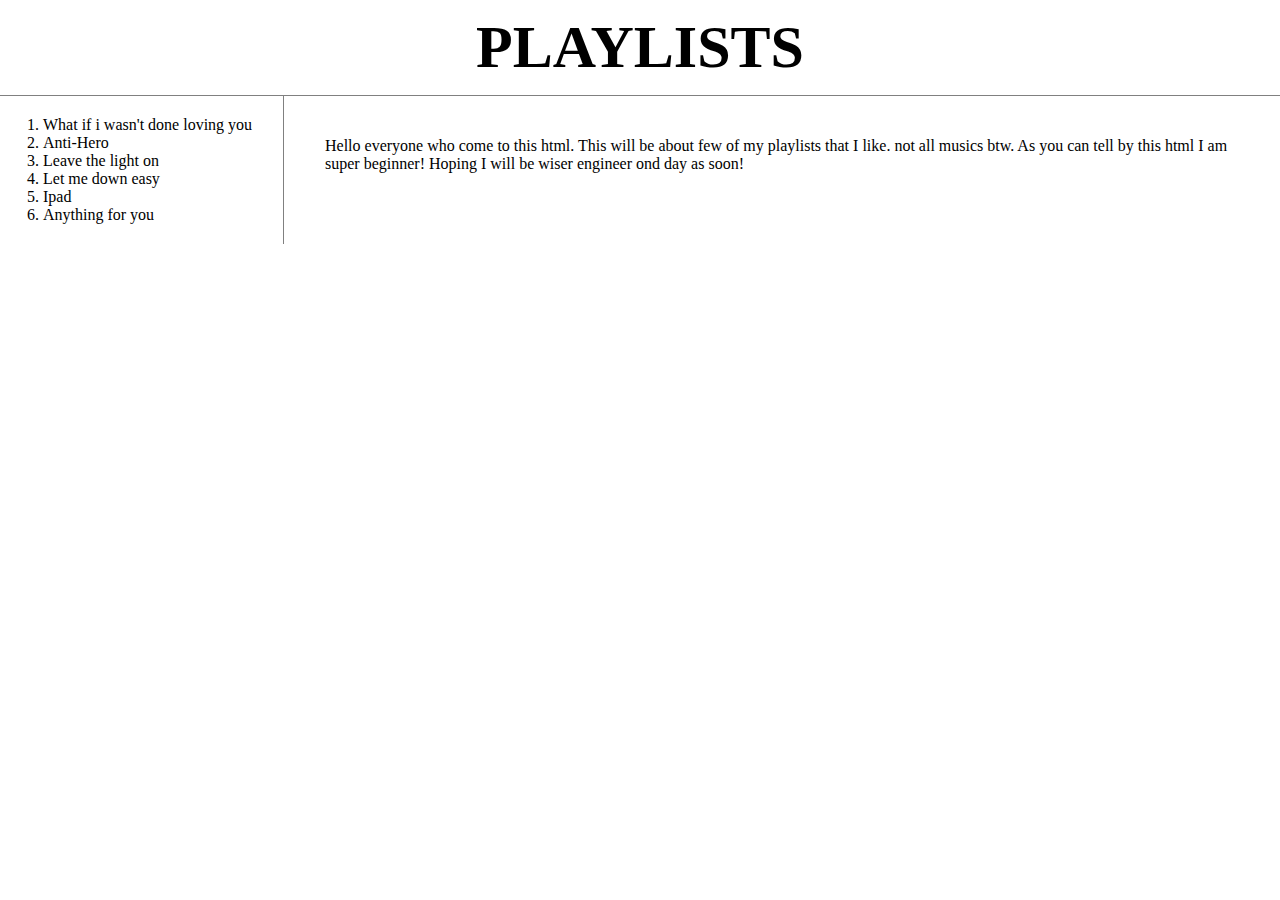
<file: index.html>
<!doctype html>
<html>
<head>
    <title>WELCOME TO MY PLAYLIST</title>
    <link rel="stylesheet" href = "style.css">
    </head>
    <body>
        <h1><a href = "index.html">PLAYLISTS</a></h1>
        <div id="grid">
<ol>
<li><a href = "1.html">What if i wasn't done loving you</a></li>
<li><a href = "2.html">Anti-Hero</a></li>
<li><a href = "3.html">Leave the light on</a></li>
<li><a href = "4.html">Let me down easy</a></li>
<li><a href = "5.html">Ipad</a></li>
<li><a href = "6.html">Anything for you</a></li>
</ol>
<div id="article">
<p>
Hello everyone who come to this html. This will be about few of my playlists that I like. not all musics btw.
As you can tell by this html I am super beginner! Hoping I will be wiser engineer ond day as soon!
</p>
</div>
</div>
</body>
</html>
</file>
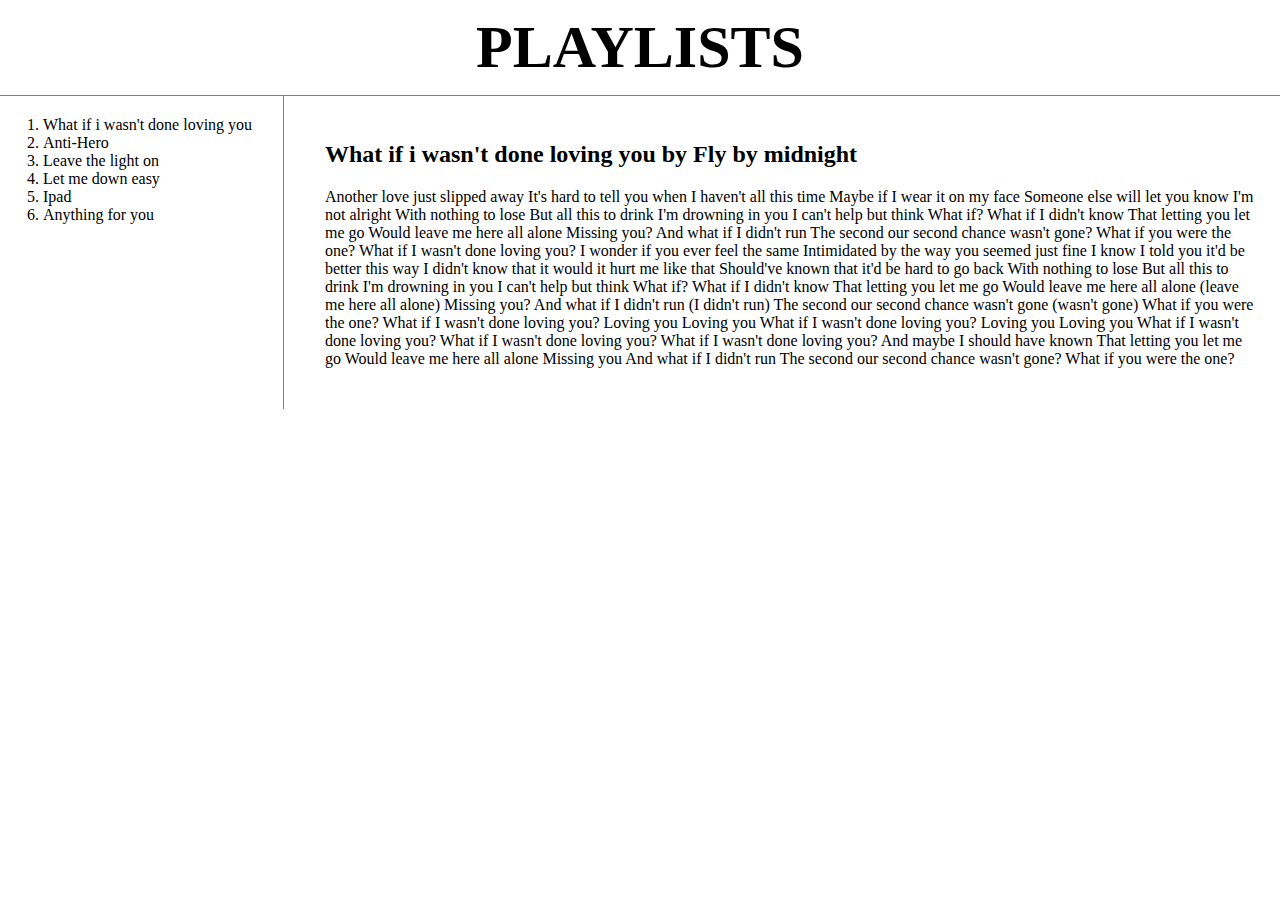
<file: 1.html>
<!doctype html>
<html>
<head>
    <title>WELCOME TO MY PLAYLIST</title>
    <link rel="stylesheet" href = "style.css">
    </head>
    <body>
        <h1><a href = "index.html">PLAYLISTS</a></h1>
        <div id="grid">
<ol>
<li><a href = "1.html">What if i wasn't done loving you</a></li>
<li><a href = "2.html">Anti-Hero</a></li>
<li><a href = "3.html">Leave the light on</a></li>
<li><a href = "4.html">Let me down easy</a></li>
<li><a href = "5.html">Ipad</a></li>
<li><a href = "6.html">Anything for you</a></li>
</ol>
<div id="article">
<h2>What if i wasn't done loving you by Fly by midnight</h2>
<p>
Another love just slipped away It's hard to tell you when I haven't all this time Maybe if I wear it on my face Someone else will let you know I'm not alright
With nothing to lose But all this to drink I'm drowning in you I can't help but think What if? What if I didn't know That letting you let me go
Would leave me here all alone Missing you? And what if I didn't run The second our second chance wasn't gone? What if you were the one? What if I wasn't done loving you?
I wonder if you ever feel the same Intimidated by thе way you seemed just fine I know I told you it'd be bеtter this way I didn't know that it would it hurt me like that Should've known that it'd be hard to go back
With nothing to lose But all this to drink I'm drowning in you I can't help but think What if? What if I didn't know That letting you let me go Would leave me here all alone (leave me here all alone)
Missing you? And what if I didn't run (I didn't run) The second our second chance wasn't gone (wasn't gone) What if you were the one? What if I wasn't done loving you?
Loving you Loving you What if I wasn't done loving you? Loving you Loving you What if I wasn't done loving you? What if I wasn't done loving you? What if I wasn't done loving you?
And maybe I should have known That letting you let me go Would leave me here all alone Missing you And what if I didn't run The second our second chance wasn't gone? What if you were the one?
</p>
</div>
</div>
</body>
</html>
</file>
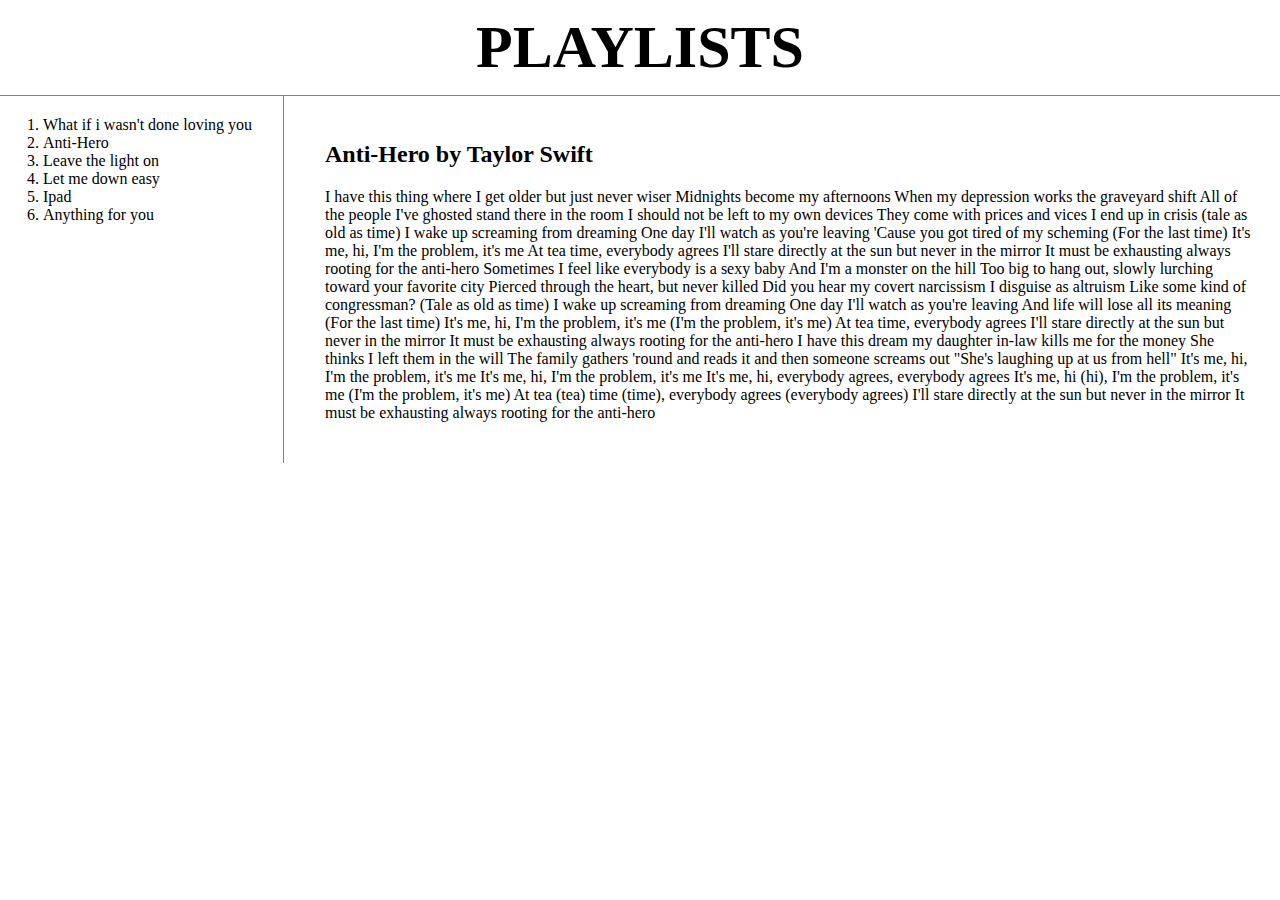
<file: 2.html>
<!doctype html>
<html>
<head>
    <title>WELCOME TO MY PLAYLIST</title>
    <link rel="stylesheet" href = "style.css">
    </head>
    <body>
        <h1><a href = "index.html">PLAYLISTS</a></h1>
        <div id="grid">
<ol>
<li><a href = "1.html">What if i wasn't done loving you</a></li>
<li><a href = "2.html">Anti-Hero</a></li>
<li><a href = "3.html">Leave the light on</a></li>
<li><a href = "4.html">Let me down easy</a></li>
<li><a href = "5.html">Ipad</a></li>
<li><a href = "6.html">Anything for you</a></li>
</ol>
<div id="article">
<h2>Anti-Hero by Taylor Swift</h2>
    <p>
       I have this thing where I get older but just never wiser
        Midnights become my afternoons
        When my depression works the graveyard shift
        All of the people I've ghosted stand there in the room
        I should not be left to my own devices
        They come with prices and vices
        I end up in crisis (tale as old as time)
        I wake up screaming from dreaming
        One day I'll watch as you're leaving
        'Cause you got tired of my scheming
        (For the last time)
        It's me, hi, I'm the problem, it's me
        At tea time, everybody agrees
        I'll stare directly at the sun but never in the mirror
        It must be exhausting always rooting for the anti-hero
        Sometimes I feel like everybody is a sexy baby
        And I'm a monster on the hill
        Too big to hang out, slowly lurching toward your favorite city
        Pierced through the heart, but never killed
        Did you hear my covert narcissism I disguise as altruism
        Like some kind of congressman? (Tale as old as time)
        I wake up screaming from dreaming
        One day I'll watch as you're leaving
        And life will lose all its meaning
        (For the last time)
        It's me, hi, I'm the problem, it's me (I'm the problem, it's me)
        At tea time, everybody agrees
        I'll stare directly at the sun but never in the mirror
        It must be exhausting always rooting for the anti-hero
        I have this dream my daughter in-law kills me for the money
        She thinks I left them in the will
        The family gathers 'round and reads it and then someone screams out
        "She's laughing up at us from hell"
        It's me, hi, I'm the problem, it's me
        It's me, hi, I'm the problem, it's me
        It's me, hi, everybody agrees, everybody agrees
        It's me, hi (hi), I'm the problem, it's me (I'm the problem, it's me)
        At tea (tea) time (time), everybody agrees (everybody agrees)
        I'll stare directly at the sun but never in the mirror
        It must be exhausting always rooting for the anti-hero
</p>
</div>
</div>
</body>
</html>
</file>
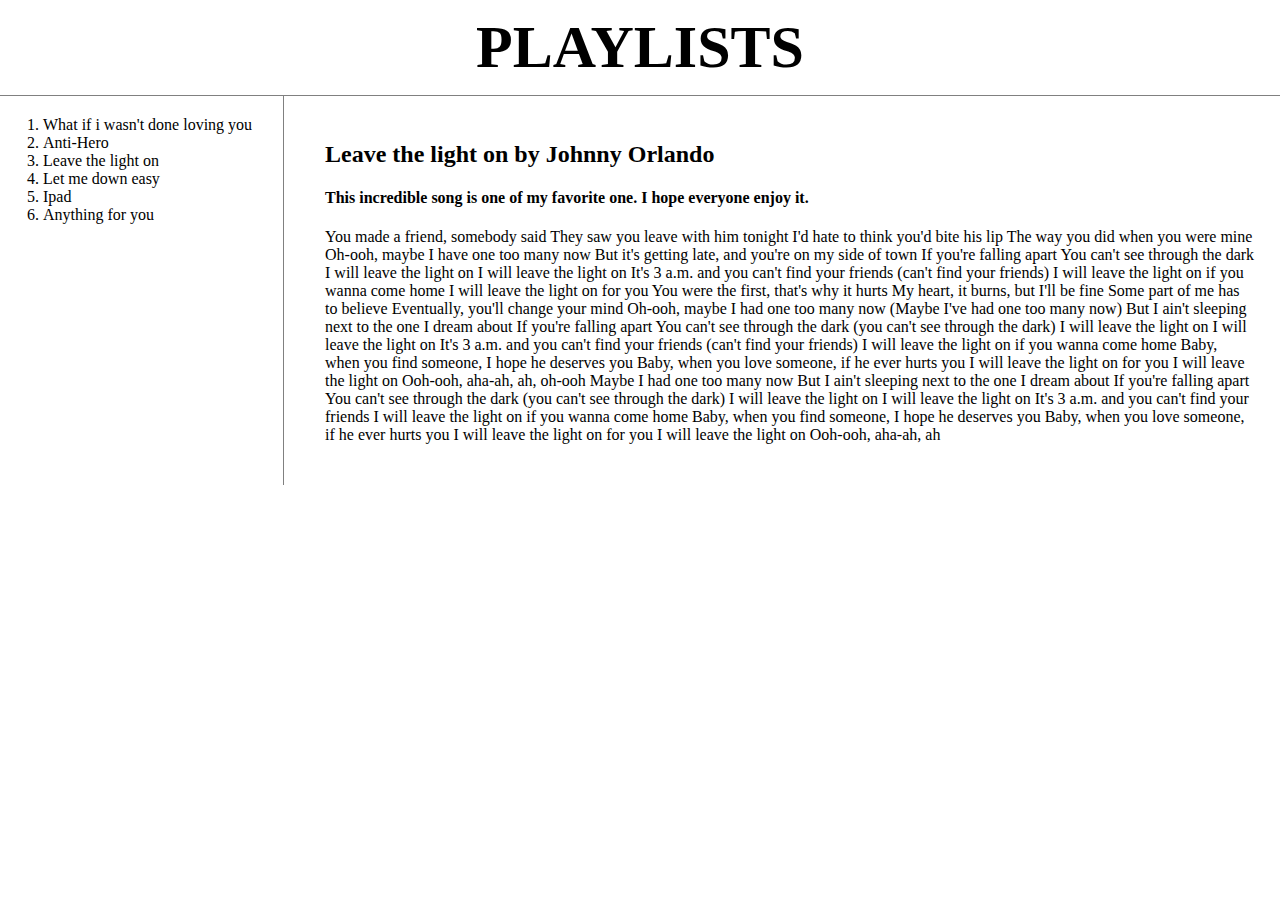
<file: 3.html>
<!doctype html>
<html>
<head>
    <title>WELCOME TO MY PLAYLIST</title>
    <link rel="stylesheet" href = "style.css">
    </head>
    <body>
        <h1><a href = "index.html">PLAYLISTS</a></h1>
        <div id ="grid">
    <ol>
    <li><a href = "1.html" >What if i wasn't done loving you</a></li>
    <li><a href = "2.html" >Anti-Hero</a></li>
    <li><a href = "3.html" >Leave the light on</a></li>
    <li><a href = "4.html">Let me down easy</a></li>
    <li><a href = "5.html">Ipad</a></li>
    <li><a href = "6.html">Anything for you</a></li>
    </ol>
    <div id ="article">
        <h2>Leave the light on by Johnny Orlando</h2>
        <h4>This incredible song is one of my favorite one. I hope everyone enjoy it.</h4>
        <p>
            You made a friend, somebody said
            They saw you leave with him tonight
            I'd hate to think you'd bite his lip
            The way you did when you were mine
            Oh-ooh, maybe I have one too many now
            But it's getting late, and you're on my side of town
            If you're falling apart
            You can't see through the dark
            I will leave the light on
            I will leave the light on
            It's 3 a.m. and you can't find your friends (can't find your friends)
            I will leave the light on if you wanna come home
            I will leave the light on for you
            You were the first, that's why it hurts
            My heart, it burns, but I'll be fine
            Some part of me has to believe
            Eventually, you'll change your mind
            Oh-ooh, maybe I had one too many now
            (Maybe I've had one too many now)
            But I ain't sleeping next to the one I dream about
            If you're falling apart
            You can't see through the dark (you can't see through the dark)
            I will leave the light on
            I will leave the light on
            It's 3 a.m. and you can't find your friends (can't find your friends)
            I will leave the light on if you wanna come home
            Baby, when you find someone, I hope he deserves you
            Baby, when you love someone, if he ever hurts you
            I will leave the light on for you
            I will leave the light on
            Ooh-ooh, aha-ah, ah, oh-ooh
            Maybe I had one too many now
            But I ain't sleeping next to the one I dream about
            If you're falling apart
            You can't see through the dark (you can't see through the dark)
            I will leave the light on
            I will leave the light on
            It's 3 a.m. and you can't find your friends
            I will leave the light on if you wanna come home
            Baby, when you find someone, I hope he deserves you
            Baby, when you love someone, if he ever hurts you
            I will leave the light on for you
            I will leave the light on
            Ooh-ooh, aha-ah, ah
        </p>
    </div>
</div>
</body>
</html>
</file>
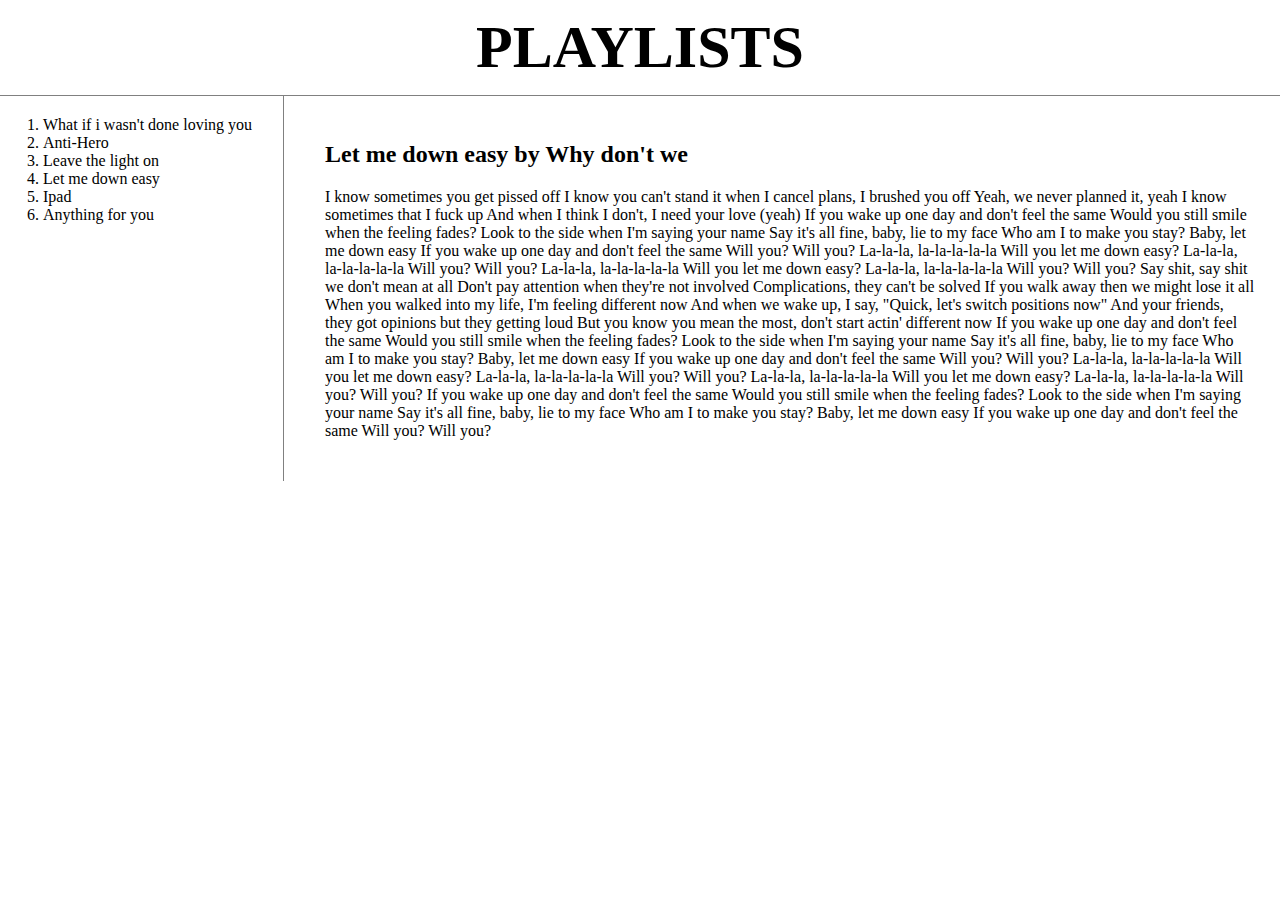
<file: 4.html>
<!doctype html>
<html>
<head>
    <title>WELCOME TO MY PLAYLIST</title>
    <link rel="stylesheet" href = "style.css">
    </head>
    <body>
        <h1><a href = "index.html">PLAYLISTS</a></h1>
        <div id="grid">
<ol>
<li><a href = "1.html">What if i wasn't done loving you</a></li>
<li><a href = "2.html">Anti-Hero</a></li>
<li><a href = "3.html">Leave the light on</a></li>
<li><a href = "4.html">Let me down easy</a></li>
<li><a href = "5.html">Ipad</a></li>
<li><a href = "6.html">Anything for you</a></li>
</ol>
<div id="article">
<h2>Let me down easy by Why don't we</h2>
<p>
    I know sometimes you get pissed off
    I know you can't stand it when
    I cancel plans, I brushed you off
    Yeah, we never planned it, yeah
    I know sometimes that I fuck up
    And when I think I don't, I need your love (yeah)
    If you wake up one day and don't feel the same
    Would you still smile when the feeling fades?
    Look to the side when I'm saying your name
    Say it's all fine, baby, lie to my face
    Who am I to make you stay?
    Baby, let me down easy
    If you wake up one day and don't feel the same
    Will you? Will you?
    La-la-la, la-la-la-la-la
    Will you let me down easy?
    La-la-la, la-la-la-la-la
    Will you? Will you?
    La-la-la, la-la-la-la-la
    Will you let me down easy?
    La-la-la, la-la-la-la-la
    Will you? Will you?
    Say shit, say shit we don't mean at all
    Don't pay attention when they're not involved
    Complications, they can't be solved
    If you walk away then we might lose it all
    When you walked into my life, I'm feeling different now
    And when we wake up, I say, "Quick, let's switch positions now"
    And your friends, they got opinions but they getting loud
    But you know you mean the most, don't start actin' different now
    If you wake up one day and don't feel the same
    Would you still smile when the feeling fades?
    Look to the side when I'm saying your name
    Say it's all fine, baby, lie to my face
    Who am I to make you stay?
    Baby, let me down easy
    If you wake up one day and don't feel the same
    Will you? Will you?
    La-la-la, la-la-la-la-la
    Will you let me down easy?
    La-la-la, la-la-la-la-la
    Will you? Will you?
    La-la-la, la-la-la-la-la
    Will you let me down easy?
    La-la-la, la-la-la-la-la
    Will you? Will you?
    If you wake up one day and don't feel the same
    Would you still smile when the feeling fades?
    Look to the side when I'm saying your name
    Say it's all fine, baby, lie to my face
    Who am I to make you stay?
    Baby, let me down easy
    If you wake up one day and don't feel the same
    Will you? Will you?
</p>
</div>
</div>
</body>
</html>
</file>
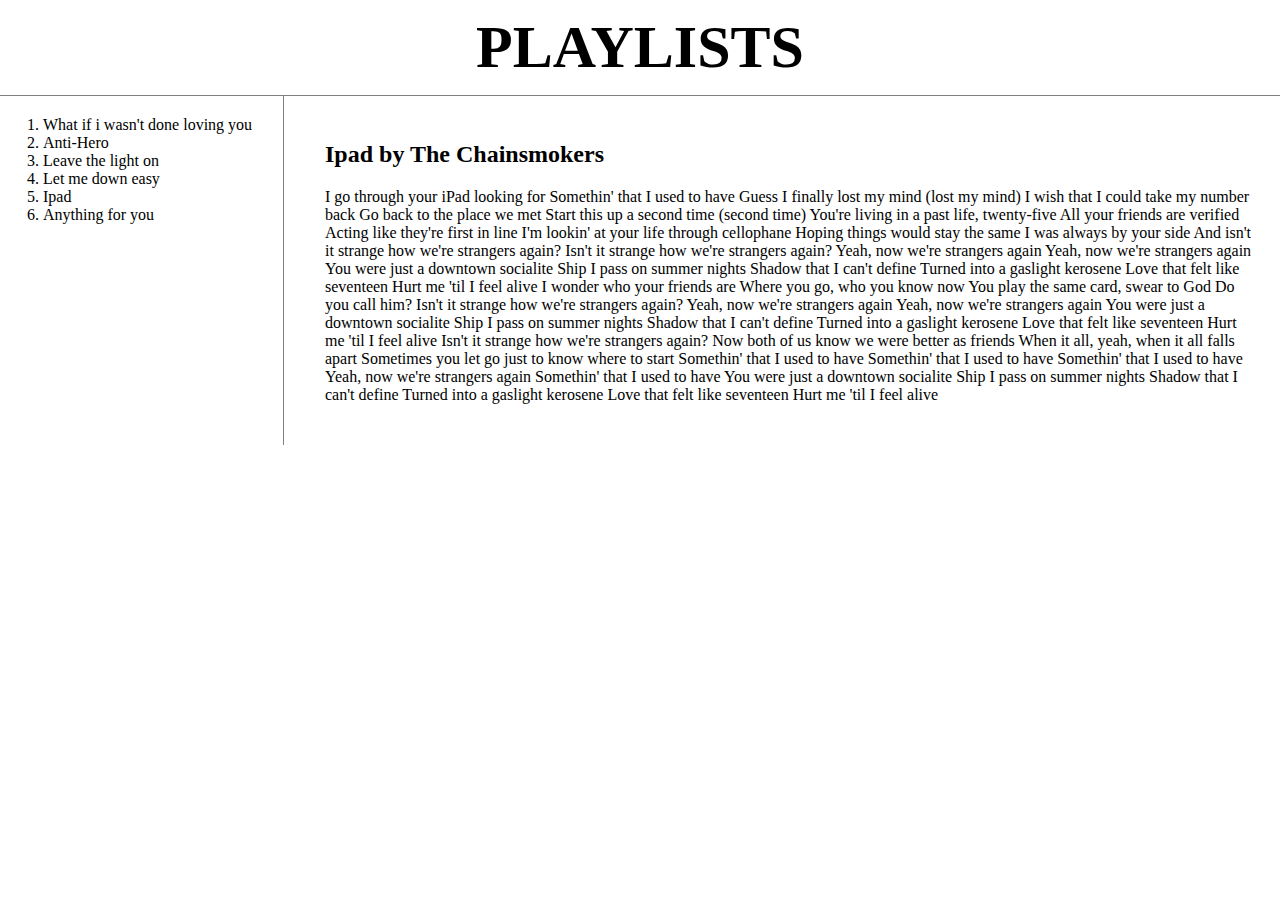
<file: 5.html>
<!doctype html>
<html>
<head>
    <title>WELCOME TO MY PLAYLIST</title>
    <link rel="stylesheet" href = "style.css">
    </head>
    <body>
        <h1><a href = "index.html">PLAYLISTS</a></h1>
        <div id="grid">
<ol>
<li><a href = "1.html">What if i wasn't done loving you</a></li>
<li><a href = "2.html">Anti-Hero</a></li>
<li><a href = "3.html">Leave the light on</a></li>
<li><a href = "4.html">Let me down easy</a></li>
<li><a href = "5.html">Ipad</a></li>
<li><a href = "6.html">Anything for you</a></li>
</ol>
<div id="article">
<h2>Ipad by The Chainsmokers</h2>
<p>
    I go through your iPad looking for
    Somethin' that I used to have
    Guess I finally lost my mind (lost my mind)
    I wish that I could take my number back
    Go back to the place we met
    Start this up a second time (second time)
    You're living in a past life, twenty-five
    All your friends are verified
    Acting like they're first in line
    I'm lookin' at your life through cellophane
    Hoping things would stay the same
    I was always by your side
    And isn't it strange how we're strangers again?
    Isn't it strange how we're strangers again?
    Yeah, now we're strangers again
    Yeah, now we're strangers again
    You were just a downtown socialite
    Ship I pass on summer nights
    Shadow that I can't define
    Turned into a gaslight kerosene
    Love that felt like seventeen
    Hurt me 'til I feel alive
    I wonder who your friends are
    Where you go, who you know now
    You play the same card, swear to God
    Do you call him?
    Isn't it strange how we're strangers again?
    Yeah, now we're strangers again
    Yeah, now we're strangers again
    You were just a downtown socialite
    Ship I pass on summer nights
    Shadow that I can't define
    Turned into a gaslight kerosene
    Love that felt like seventeen
    Hurt me 'til I feel alive
    Isn't it strange how we're strangers again?
    Now both of us know we were better as friends
    When it all, yeah, when it all falls apart
    Sometimes you let go just to know where to start
    Somethin' that I used to have
    Somethin' that I used to have
    Somethin' that I used to have
    Yeah, now we're strangers again
    Somethin' that I used to have
    You were just a downtown socialite
    Ship I pass on summer nights
    Shadow that I can't define
    Turned into a gaslight kerosene
    Love that felt like seventeen
    Hurt me 'til I feel alive
</p>
</div>
</div>
</body>
</html>
</file>
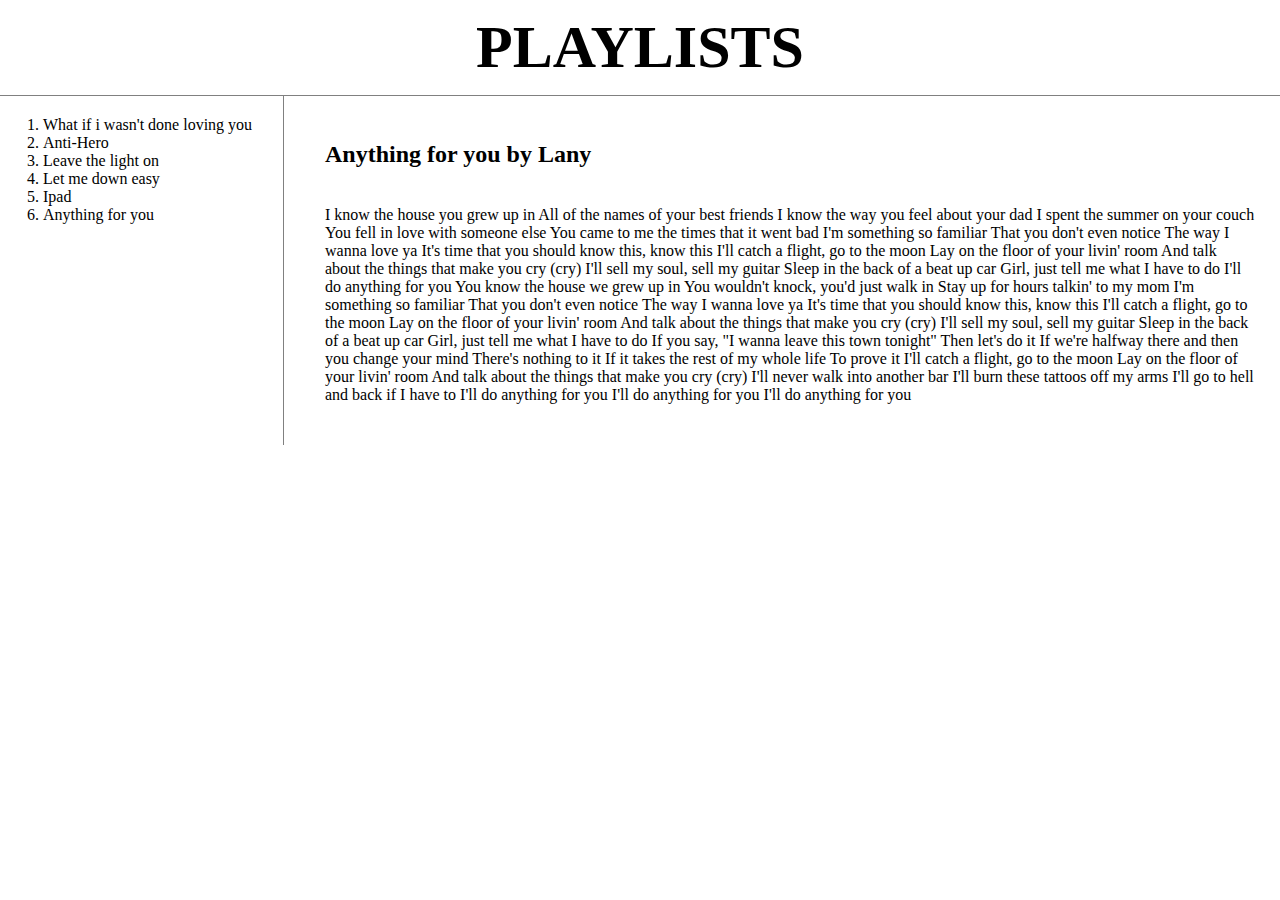
<file: 6.html>
<!doctype html>
<html>
<head>
    <title>WELCOME TO MY PLAYLIST</title>
    <link rel="stylesheet" href = "style.css">
    </head>
    <body>
        <h1><a href = "index.html">PLAYLISTS</a></h1>
        <div id="grid">
<ol>
<li><a href = "1.html">What if i wasn't done loving you</a></li>
<li><a href = "2.html">Anti-Hero</a></li>
<li><a href = "3.html">Leave the light on</a></li>
<li><a href = "4.html">Let me down easy</a></li>
<li><a href = "5.html">Ipad</a></li>
<li><a href = "6.html">Anything for you</a></li>
</ol>
<div id="article">
<h2>Anything for you by Lany</h2>
<p>
    <br>I know the house you grew up in
    All of the names of your best friends
    I know the way you feel about your dad
    I spent the summer on your couch
    You fell in love with someone else
    You came to me the times that it went bad
    I'm something so familiar
    That you don't even notice
    The way I wanna love ya
    It's time that you should know this, know this
    I'll catch a flight, go to the moon
    Lay on the floor of your livin' room
    And talk about the things that make you cry (cry)
    I'll sell my soul, sell my guitar
    Sleep in the back of a beat up car
    Girl, just tell me what I have to do
    I'll do anything for you
    You know the house we grew up in
    You wouldn't knock, you'd just walk in
    Stay up for hours talkin' to my mom
    I'm something so familiar
    That you don't even notice
    The way I wanna love ya
    It's time that you should know this, know this
    I'll catch a flight, go to the moon
    Lay on the floor of your livin' room
    And talk about the things that make you cry (cry)
    I'll sell my soul, sell my guitar
    Sleep in the back of a beat up car
    Girl, just tell me what I have to do
    If you say, "I wanna leave this town tonight"
    Then let's do it
    If we're halfway there and then you change your mind
    There's nothing to it
    If it takes the rest of my whole life
    To prove it
    I'll catch a flight, go to the moon
    Lay on the floor of your livin' room
    And talk about the things that make you cry (cry)
    I'll never walk into another bar
    I'll burn these tattoos off my arms
    I'll go to hell and back if I have to
    I'll do anything for you
    I'll do anything for you
    I'll do anything for you
</p>
</div>
</div>
</body>
</html>
</file>
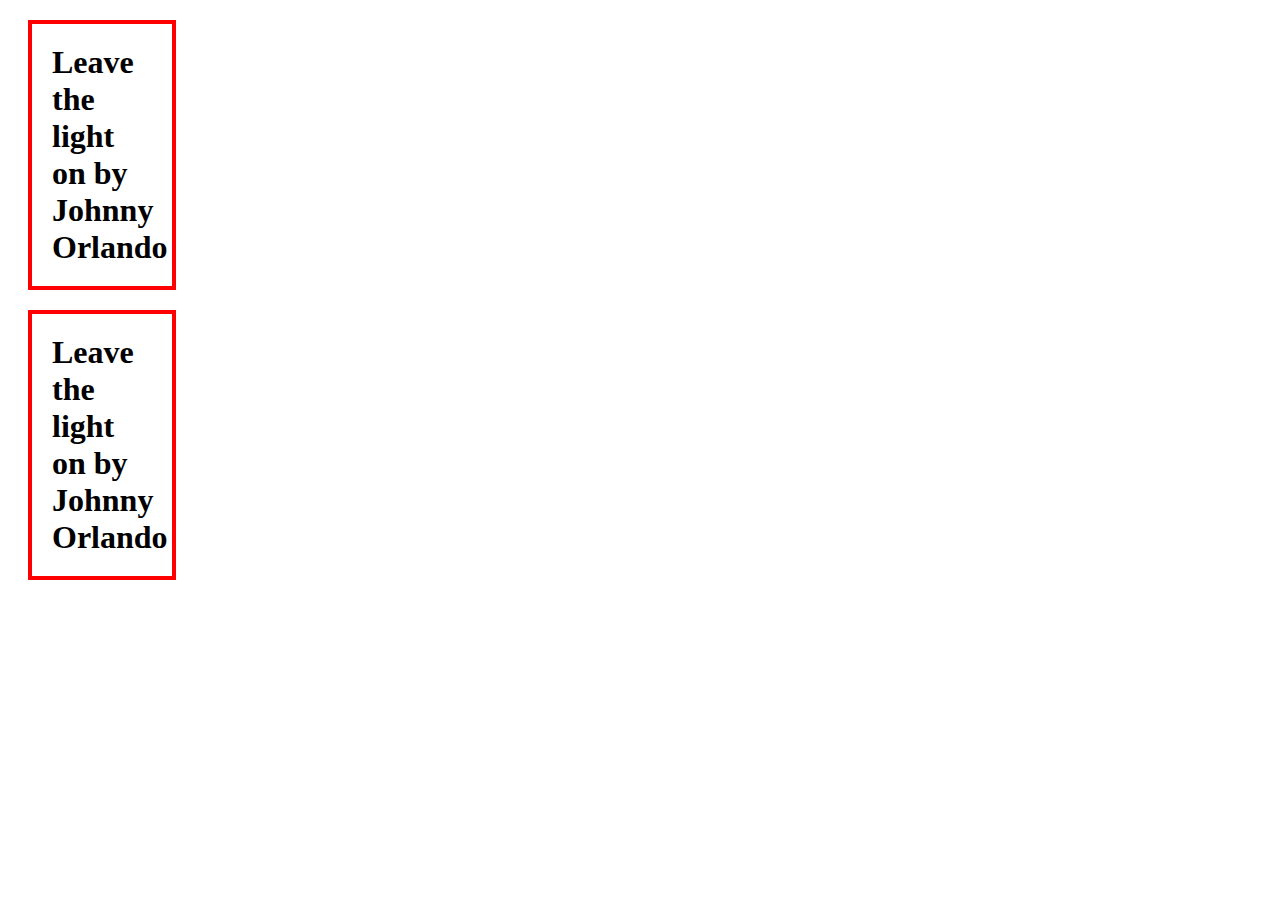
<file: box.html>
<html>
    <head>
        <title> </title>
        <style>
            h1{
                border:4px solid red;
                padding:20px;
                margin:20;
                display:block;
                width:100px;

            }
           
        </style>
    </head>
    <body>
        <h1>Leave the light on by Johnny Orlando</h1>
        <h1>Leave the light on by Johnny Orlando</h1>
    </body>
</html>
</file>
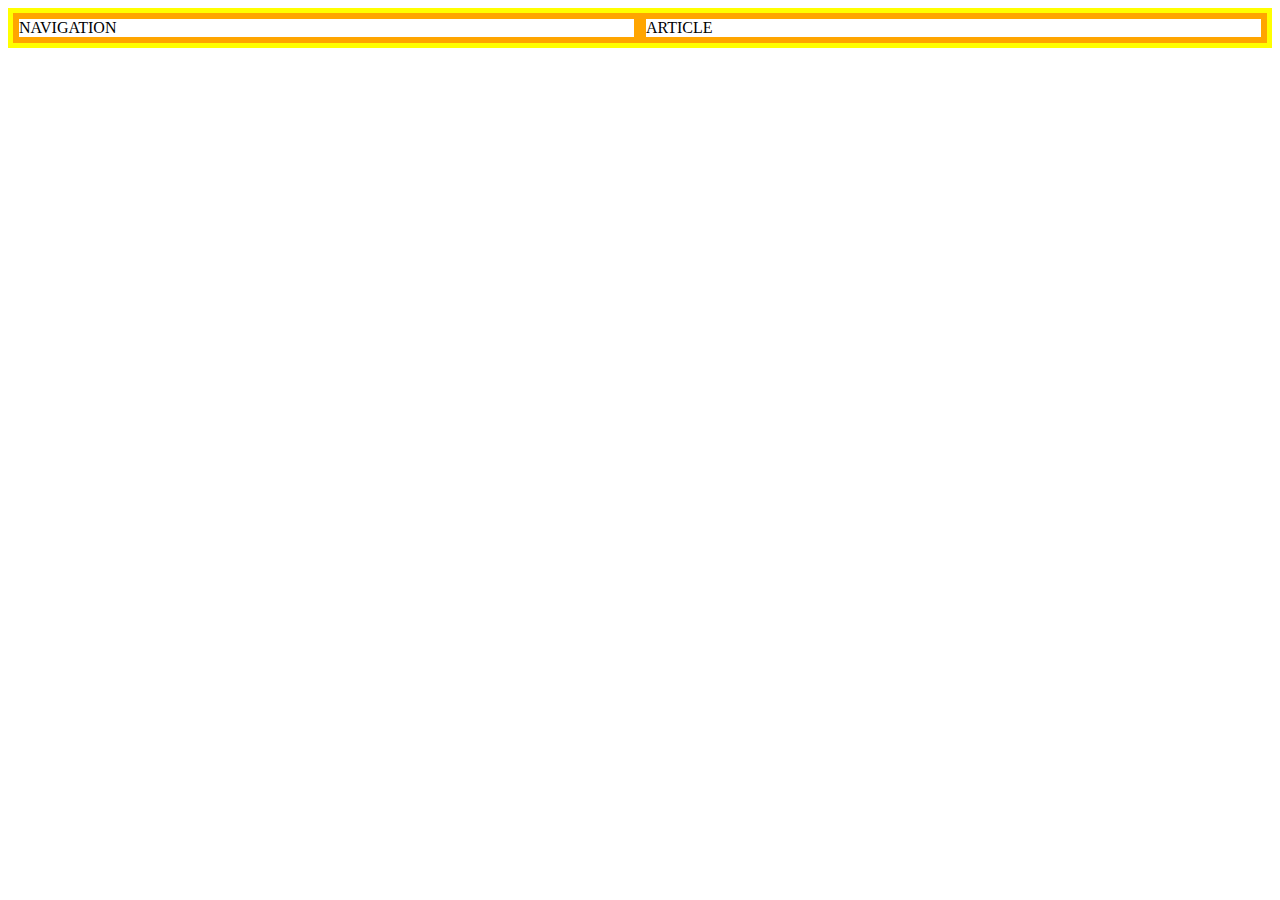
<file: grid.html>
<!DOCTYPE html>
<html>
    <head>
        <title></title>
        <style>
            #grid{
                border:5px solid yellow;
                display:grid;
                grid-template-columns: 1fr 1fr;
            }
            div{
            border:6px solid orange;
            }
            </style>
    </head>
    <body>
        <div id="grid">
       <div>NAVIGATION</div>
        <div>ARTICLE</div>
    </div>
    </body>
    </html>
</file>
<file: style.css>
#grid{
    display:grid;
    grid-template-columns:300px 1fr;
}
body{
    margin:0;
}
h1{
    font-size:60px; text-align:center;
    border-bottom:1px solid gray;
    margin:0;
   padding:13px;
     
}
a{
    color:black;
    text-decoration:none;
}
ol{
    border-right:1px solid gray;
    width : 220px;
    margin:0;
    padding:20px;
}
#article{
    padding:25px;
}
#grid ol{
    padding-left:43px;
}
</file>
